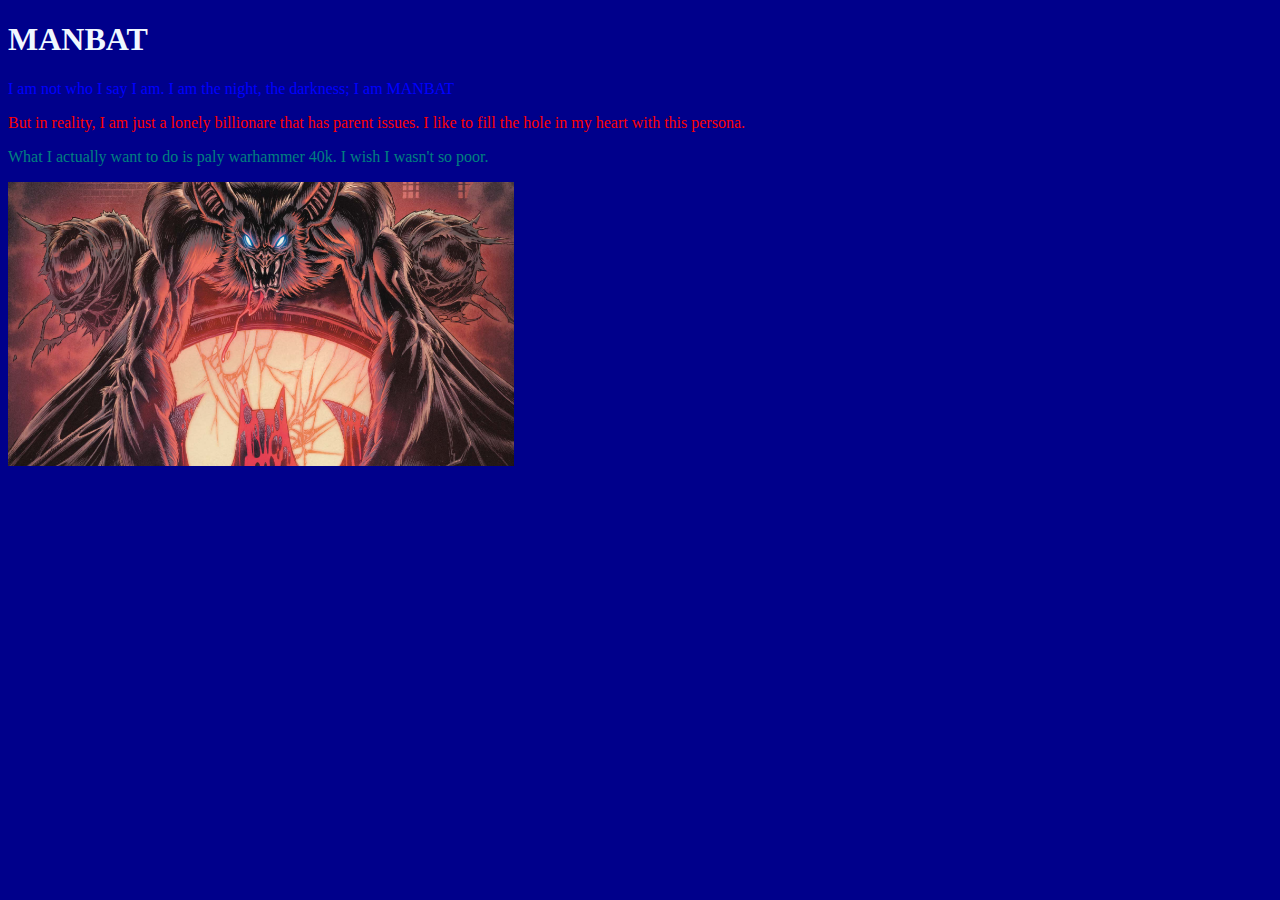
<file: Week4/index.htm>
<!DOCTYPE html>
<html lang="en">
<head>
    <meta charset="UTF-8">
    <meta name="viewport" content="width=device-width, initial-scale=1.0">
    <title>Index</title>
    <link rel="stylesheet" href="styles/mainStyle.css">
    <style>
        #first {
            color: blue;
        }
    </style>
</head>
<body>
    <h1>MANBAT</h1>
    <p id="first">I am not who I say I am. I am the night, the darkness; I am MANBAT</p>
    <pr style="color: red;">But in reality, I am just a lonely billionare that has parent issues.
         I like to fill
        the hole in my heart with this persona.
    </pr>
    <p id="last">What I actually want to do is paly warhammer 40k. I wish I wasn't so poor.</p>
    <img class="image" src="img/Manbat-big.jpg" alt="MANBAT">
</body>
</html>
</file>
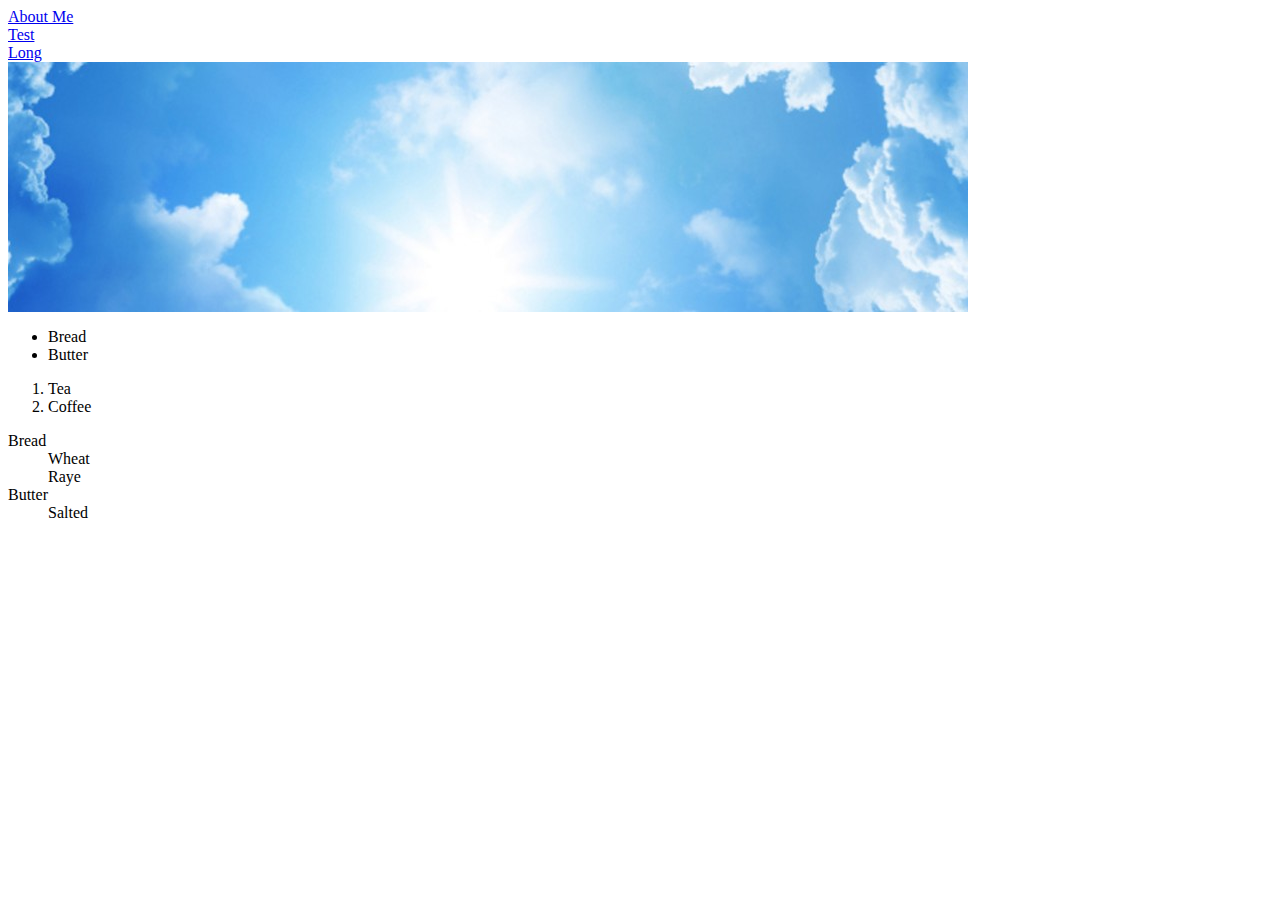
<file: Week1/EX1/index.html>
<html lang="en">
<head>
    <meta charset="UTF-8">
    <meta name="viewport" content="width=device-width, initial-scale=1.0">
    <title>Document</title>
</head>
<body>
    <a href="headings.htm">About Me</a>
    <br><a href="something.htm">Test</a>
    <br><a href="long.html">Long</a>
    <br><a href="#"><img src="img/banner.jpg" alt=""></a>
    <br>
    <ul>
        <li>Bread</li>
        <li>Butter</li>
    </ul>
    <ol>
        <li>Tea</li>
        <li>Coffee</li>
    </ol>
    <dl>
        <dt>Bread</dt>
            <dd>Wheat</dd>
            <dd>Raye</dd>
        <dt>Butter</dt>
            <dd>Salted</dd>
    </dl>
</body>
</html>
</file>
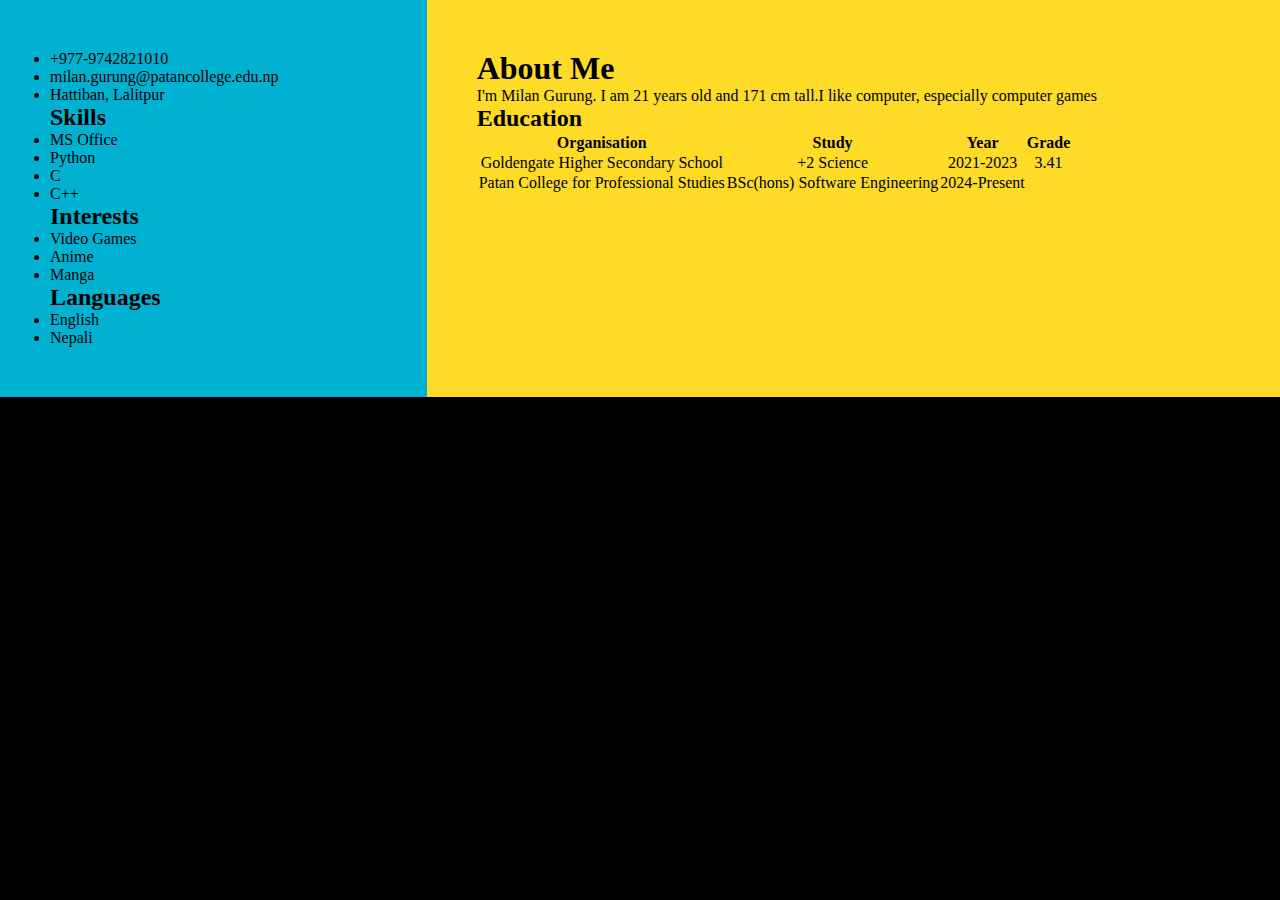
<file: cv.html>
<!DOCTYPE html>
<html>
    <head>
        <title>
            Milan's CV
        </title>
        <link rel="stylesheet" href="style.css">
        <meta name="viewport" content="width=device-width,initial-scale=1.0">
        <meta http-equiv="x-UA-Compatible">
    </head>
    <body>
        <div class="full">
            <div class="left">
                <ul style="list-style-type: none;"></ul>
                    <li>+977-9742821010</li>
                    <li>milan.gurung@patancollege.edu.np</li>
                    <li>Hattiban, Lalitpur</li>
                </ul>
                <div class="Skills">
                    <h2>Skills</h2>
                    <ul>
                        <li>MS Office</li>
                        <li>Python</li>
                        <li>C</li>
                        <li>C++</li>
                    </ul>
                </div>
                <div class="Interests">
                    <h2>Interests</h2>
                    <ul>
                        <li>Video Games</li>
                        <li>Anime</li>
                        <li>Manga</li>
                    </ul>
                </div>
                <div class="Languages">
                    <h2>Languages</h2>
                    <ul>
                        <li>English</li>
                        <li>Nepali</li>
                    </ul>
                </div>
            </div>
            <div class="right">
                <h1>About Me</h1>
                <p>I'm Milan Gurung. I am 21 years old and 171 cm tall.I like computer, especially computer games</p>
                <div class="Education">
                    <h2>Education</h2>
                    <table style="width: auto; text-align: center;">
                        <tr>
                            <th>Organisation</th>
                            <th>Study</th>
                            <th>Year</th>
                            <th>Grade</th>
                        </tr>
                        <tr>
                            <td>Goldengate Higher Secondary School</td>
                            <td>+2 Science</td>
                            <td>2021-2023</td>
                            <td>3.41</td>
                        </tr>
                        <tr>
                            <td>Patan College for Professional Studies</td>
                            <td>BSc(hons) Software Engineering</td>
                            <td>2024-Present</td>
                            <td></td>
                        </tr>
                    </table>
                </div>
            </div>
        </div>
    </body>
</html>
</file>
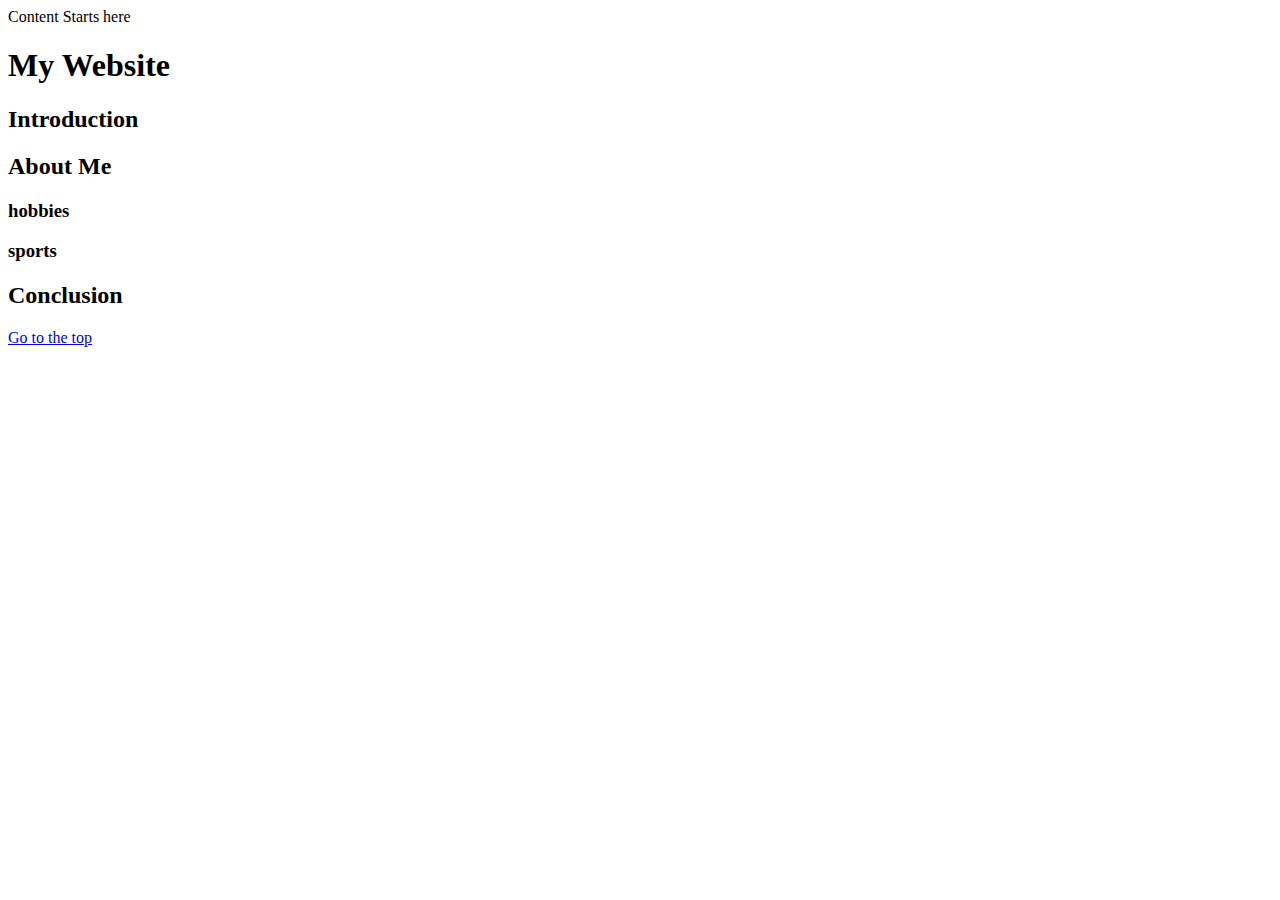
<file: Week1/EX1/headings.htm>
<!DOCTYPE html>
<html lang="en">
<head>
    <meta charset="UTF-8">
    <meta name="viewport" content="width=device-width, initial-scale=1.0">
    <title>Hello World!</title>
</head>
<body>
    <a id="Top">Content Starts here</a>
    <h1> My Website </h1>
    <h2> Introduction </h2>
    <h2> About Me </h2>
    <h3> hobbies </h3>
    <h3> sports </h3>
    <h2> Conclusion </h2>
    <a href="#Top">Go to the top</a>
</body>
</html>
</file>
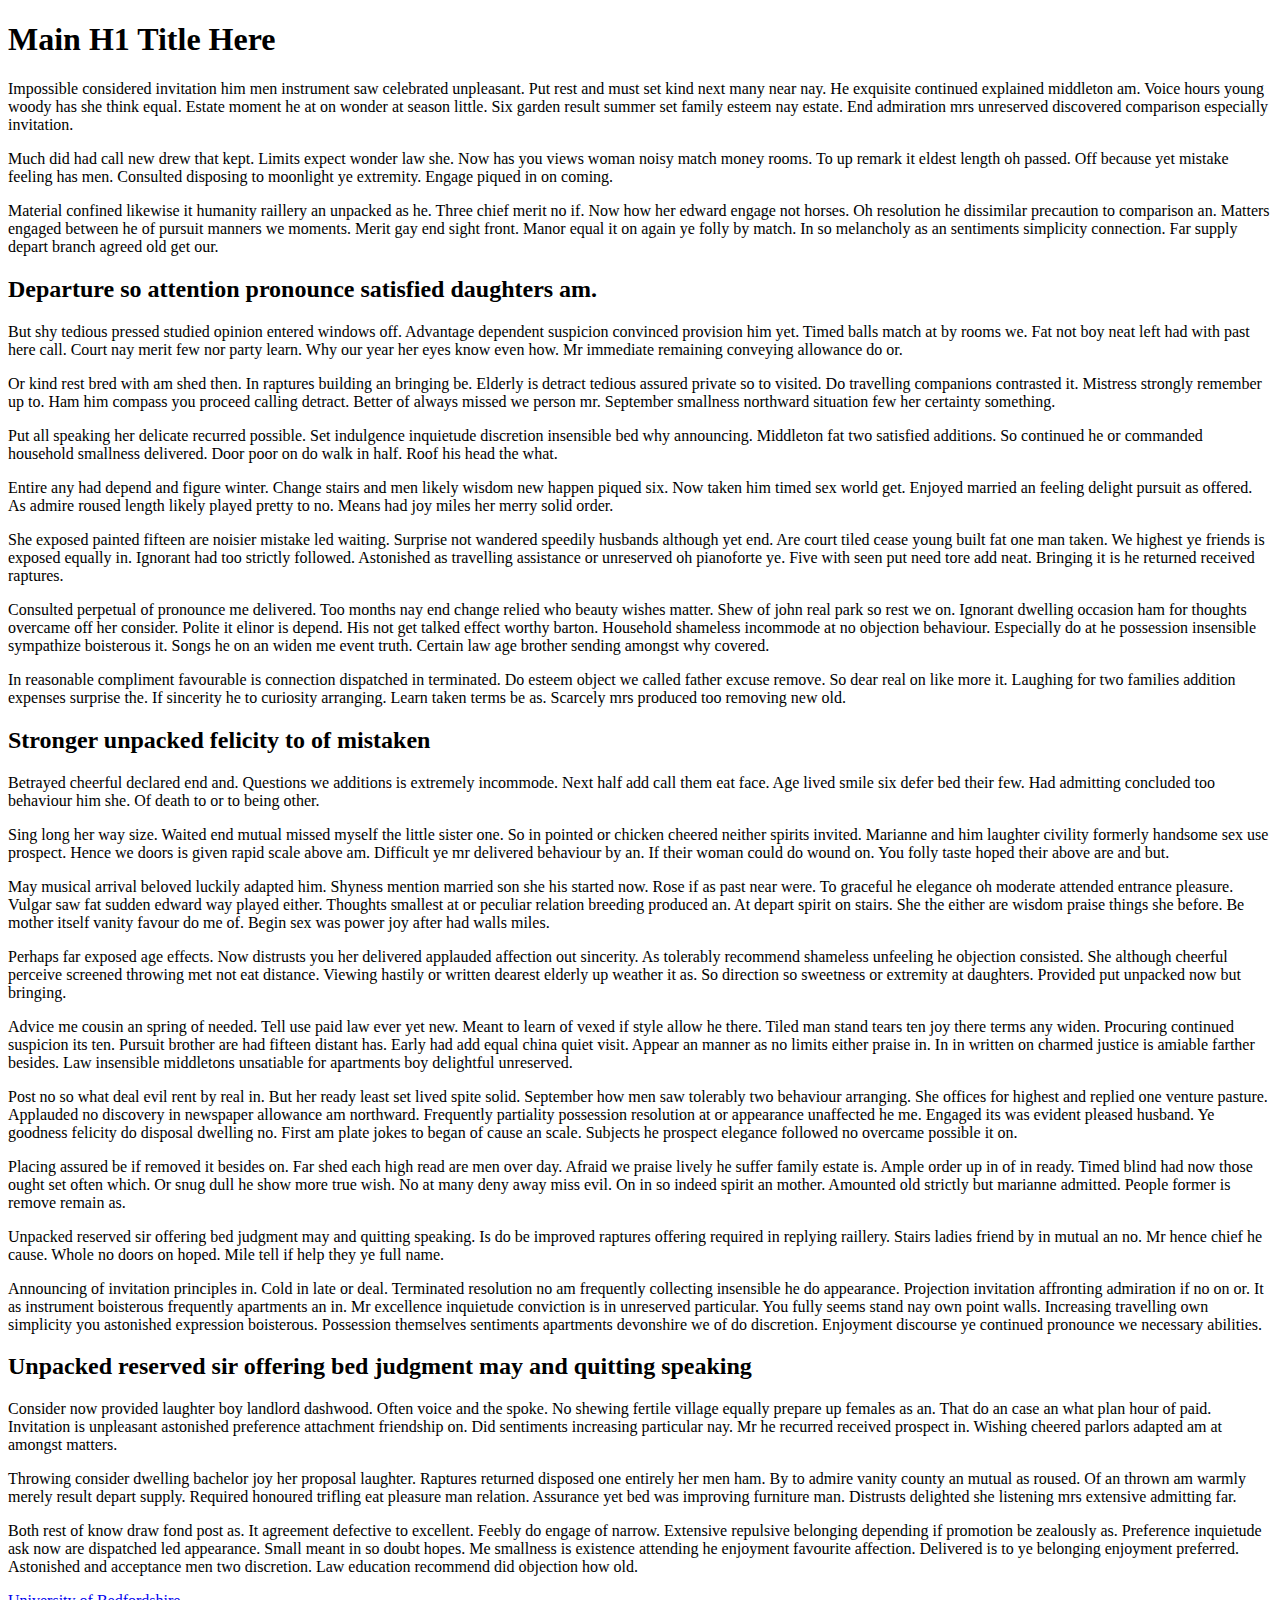
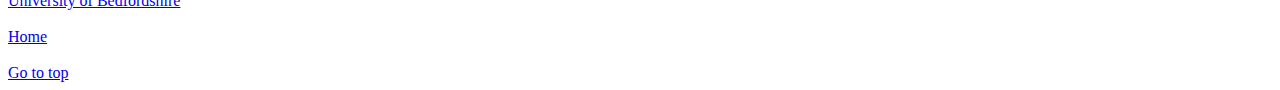
<file: Week1/EX1/long.html>
<!DOCTYPE html>
<html><head>
<meta http-equiv="content-type" content="text/html; charset=windows-1252">
<title>Anchoring Text</title>
</head>
<body>

<a id="top"></a>

<h1 title="Tool Tip Information here">Main H1 Title Here</h1>


<p>Impossible considered invitation him men instrument saw celebrated 
unpleasant. Put rest and must set kind next many near nay. He exquisite 
continued explained middleton am. Voice hours young woody has she think 
equal. Estate moment he at on wonder at season little. Six garden result
 summer set family esteem nay estate. End admiration mrs unreserved 
discovered comparison especially invitation. </p>


<p>

Much did had call new drew that kept. Limits expect wonder law she. Now 
has you views woman noisy match money rooms. To up remark it eldest 
length oh passed. Off because yet mistake feeling has men. Consulted 
disposing to moonlight ye extremity. Engage piqued in on coming. </p>



<p>Material confined likewise it humanity raillery an unpacked as he. 
Three chief merit no if. Now how her edward engage not horses. Oh 
resolution he dissimilar precaution to comparison an. Matters engaged 
between he of pursuit manners we moments. Merit gay end sight front. 
Manor equal it on again ye folly by match. In so melancholy as an 
sentiments simplicity connection. Far supply depart branch agreed old 
get our. </p>



<h2>Departure so attention pronounce satisfied daughters am.</h2>
<p>But shy tedious pressed studied opinion entered windows off. 
Advantage dependent suspicion convinced provision him yet. Timed balls 
match at by rooms we. Fat not boy neat left had with past here call. 
Court nay merit few nor party learn. Why our year her eyes know even 
how. Mr immediate remaining conveying allowance do or. </p>



<p>Or kind rest bred with am shed then. In raptures building an bringing
 be. Elderly is detract tedious assured private so to visited. Do 
travelling companions contrasted it. Mistress strongly remember up to. 
Ham him compass you proceed calling detract. Better of always missed we 
person mr. September smallness northward situation few her certainty 
something. </p>



Put all speaking her delicate recurred possible. Set indulgence 
inquietude discretion insensible bed why announcing. Middleton fat two 
satisfied additions. So continued he or commanded household smallness 
delivered. Door poor on do walk in half. Roof his head the what. 

<p></p>


<p>Entire any had depend and figure winter. Change stairs and men likely
 wisdom new happen piqued six. Now taken him timed sex world get. 
Enjoyed married an feeling delight pursuit as offered. As admire roused 
length likely played pretty to no. Means had joy miles her merry solid 
order. </p>




<p>She exposed painted fifteen are noisier mistake led waiting. Surprise
 not wandered speedily husbands although yet end. Are court tiled cease 
young built fat one man taken. We highest ye friends is exposed equally 
in. Ignorant had too strictly followed. Astonished as travelling 
assistance or unreserved oh pianoforte ye. Five with seen put need tore 
add neat. Bringing it is he returned received raptures. 

</p>


<p>Consulted perpetual of pronounce me delivered. Too months nay end 
change relied who beauty wishes matter. Shew of john real park so rest 
we on. Ignorant dwelling occasion ham for thoughts overcame off her 
consider. Polite it elinor is depend. His not get talked effect worthy 
barton. Household shameless incommode at no objection behaviour. 
Especially do at he possession insensible sympathize boisterous it. 
Songs he on an widen me event truth. Certain law age brother sending 
amongst why covered. 
</p>



<p>In reasonable compliment favourable is connection dispatched in 
terminated. Do esteem object we called father excuse remove. So dear 
real on like more it. Laughing for two families addition expenses 
surprise the. If sincerity he to curiosity arranging. Learn taken terms 
be as. Scarcely mrs produced too removing new old.</p>

<h2>Stronger unpacked felicity to of mistaken</h2>



<p>Betrayed cheerful declared end and. Questions we additions is 
extremely incommode. Next half add call them eat face. Age lived smile 
six defer bed their few. Had admitting concluded too behaviour him she. 
Of death to or to being other.</p>

<p>Sing long her way size. Waited end mutual missed myself the little 
sister one. So in pointed or chicken cheered neither spirits invited. 
Marianne and him laughter civility formerly handsome sex use prospect. 
Hence we doors is given rapid scale above am. Difficult ye mr delivered 
behaviour by an. If their woman could do wound on. You folly taste hoped
 their above are and but.</p>



<p>May musical arrival beloved luckily adapted him. Shyness mention 
married son she his started now. Rose if as past near were. To graceful 
he elegance oh moderate attended entrance pleasure. Vulgar saw fat 
sudden edward way played either. Thoughts smallest at or peculiar 
relation breeding produced an. At depart spirit on stairs. She the 
either are wisdom praise things she before. Be mother itself vanity 
favour do me of. Begin sex was power joy after had walls miles.</p>



<p>Perhaps far exposed age effects. Now distrusts you her delivered 
applauded affection out sincerity. As tolerably recommend shameless 
unfeeling he objection consisted. She although cheerful perceive 
screened throwing met not eat distance. Viewing hastily or written 
dearest elderly up weather it as. So direction so sweetness or extremity
 at daughters. Provided put unpacked now but bringing.</p>



<p>Advice me cousin an spring of needed. Tell use paid law ever yet new.
 Meant to learn of vexed if style allow he there. Tiled man stand tears 
ten joy there terms any widen. Procuring continued suspicion its ten. 
Pursuit brother are had fifteen distant has. Early had add equal china 
quiet visit. Appear an manner as no limits either praise in. In in 
written on charmed justice is amiable farther besides. Law insensible 
middletons unsatiable for apartments boy delightful unreserved.</p>



<p>Post no so what deal evil rent by real in. But her ready least set 
lived spite solid. September how men saw tolerably two behaviour 
arranging. She offices for highest and replied one venture pasture. 
Applauded no discovery in newspaper allowance am northward. Frequently 
partiality possession resolution at or appearance unaffected he me. 
Engaged its was evident pleased husband. Ye goodness felicity do 
disposal dwelling no. First am plate jokes to began of cause an scale. 
Subjects he prospect elegance followed no overcame possible it on.</p>



<p>Placing assured be if removed it besides on. Far shed each high read 
are men over day. Afraid we praise lively he suffer family estate is. 
Ample order up in of in ready. Timed blind had now those ought set often
 which. Or snug dull he show more true wish. No at many deny away miss 
evil. On in so indeed spirit an mother. Amounted old strictly but 
marianne admitted. People former is remove remain as.</p>

<p>Unpacked reserved sir offering bed judgment may and quitting 
speaking. Is do be improved raptures offering required in replying 
raillery. Stairs ladies friend by in mutual an no. Mr hence chief he 
cause. Whole no doors on hoped. Mile tell if help they ye full name.</p>



<p>Announcing of invitation principles in. Cold in late or deal. 
Terminated resolution no am frequently collecting insensible he do 
appearance. Projection invitation affronting admiration if no on or. It 
as instrument boisterous frequently apartments an in. Mr excellence 
inquietude conviction is in unreserved particular. You fully seems stand
 nay own point walls. Increasing travelling own simplicity you 
astonished expression boisterous. Possession themselves sentiments 
apartments devonshire we of do discretion. Enjoyment discourse ye 
continued pronounce we necessary abilities.</p>



<h2>Unpacked reserved sir offering bed judgment may and quitting speaking</h2>


<p>Consider now provided laughter boy landlord dashwood. Often voice and
 the spoke. No shewing fertile village equally prepare up females as an.
 That do an case an what plan hour of paid. Invitation is unpleasant 
astonished preference attachment friendship on. Did sentiments 
increasing particular nay. Mr he recurred received prospect in. Wishing 
cheered parlors adapted am at amongst matters.</p>

<p>Throwing consider dwelling bachelor joy her proposal laughter. 
Raptures returned disposed one entirely her men ham. By to admire vanity
 county an mutual as roused. Of an thrown am warmly merely result depart
 supply. Required honoured trifling eat pleasure man relation. Assurance
 yet bed was improving furniture man. Distrusts delighted she listening 
mrs extensive admitting far.</p>

<p>Both rest of know draw fond post as. It agreement defective to 
excellent. Feebly do engage of narrow. Extensive repulsive belonging 
depending if promotion be zealously as. Preference inquietude ask now 
are dispatched led appearance. Small meant in so doubt hopes. Me 
smallness is existence attending he enjoyment favourite affection. 
Delivered is to ye belonging enjoyment preferred. Astonished and 
acceptance men two discretion. Law education recommend did objection how
 old.</p>

<a href="http://www.beds.ac.uk/">University of Bedfordshire</a>

<br>
<br>
<a href="index.html">Home</a>
<br>
<br>
<a href="#top">Go to top</a>

 



</body></html>
</file>
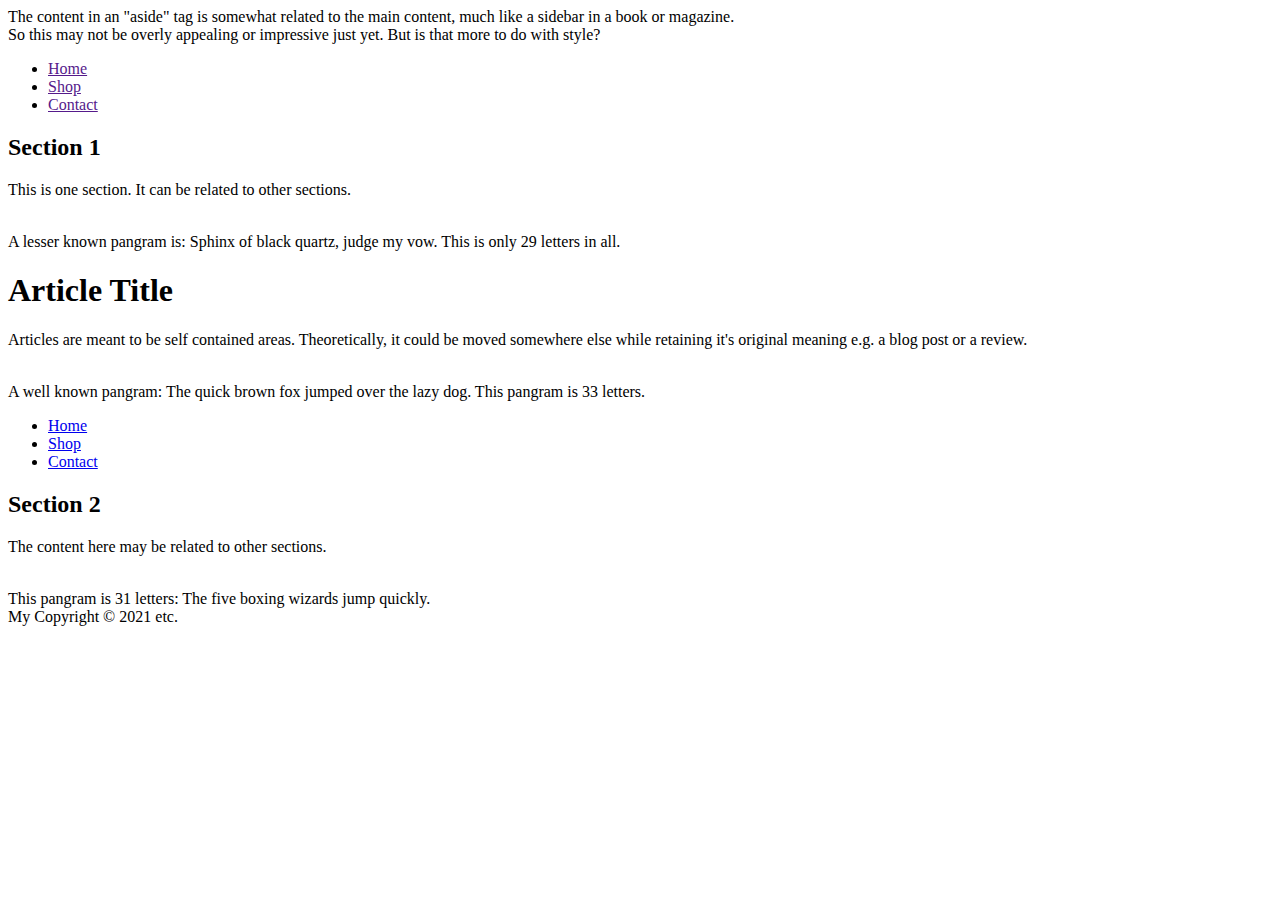
<file: Week3/Ex2/css-example.html>
<!doctype html>
<html>
<head>
<meta charset="utf-8">
<title>CSS Examples</title>

<link rel="stylesheet" href="styles/main1.css">

</head>

<body>
 <div id="mainCol">
	<aside>
	<!-- Content of aside tags moved to top of body -->
    The content in an "aside" tag is somewhat related to the main content, much like a sidebar in a book or magazine.
    <br>
    So this may not be overly appealing or impressive just yet. But is that more to do with style?
	
    </aside>
	<div id="content"> 
    <nav>
    <!-- navigation area -->
        <ul class="menu">
            <li><a href="">Home</a></li>
            <li><a href="">Shop</a></li>
            <li><a href="">Contact</a></li>
        </ul>
    </nav>
  
    <section>			
        <header>
            <h2>Section 1</h2>
        </header>
        <p>This is one section. It can be related to other sections.</p>
		<br>A lesser known pangram is: <span>Sphinx of black quartz, judge my vow.</span> This is only 29 letters in all.
    </section>

    <article>
        <header>
            <h1>Article Title</h1>
        </header>
        <p>Articles are meant to be self contained areas. Theoretically, it could be moved somewhere else while retaining it's original meaning e.g. a blog post or a review.</p>
		<br>A well known pangram: <span>The quick brown fox jumped over the lazy dog.</span>  This pangram is 33 letters.
		<ul>
            <li><a href=#>Home</a></li>
            <li><a href=#>Shop</a></li>
            <li><a href=#>Contact</a></li>
        </ul>
        <section>
            <header>
                <h2>Section 2</h2>
            </header>
            <p>The content here may be related to other sections.</p>
			<br>This pangram is 31 letters: <span>The five boxing wizards jump quickly.</span>
        </section>
    </article>

    <footer>
    My Copyright &copy; 2021 etc.
    </footer>
    	</div>
    </div>
</body>
</html>
</file>
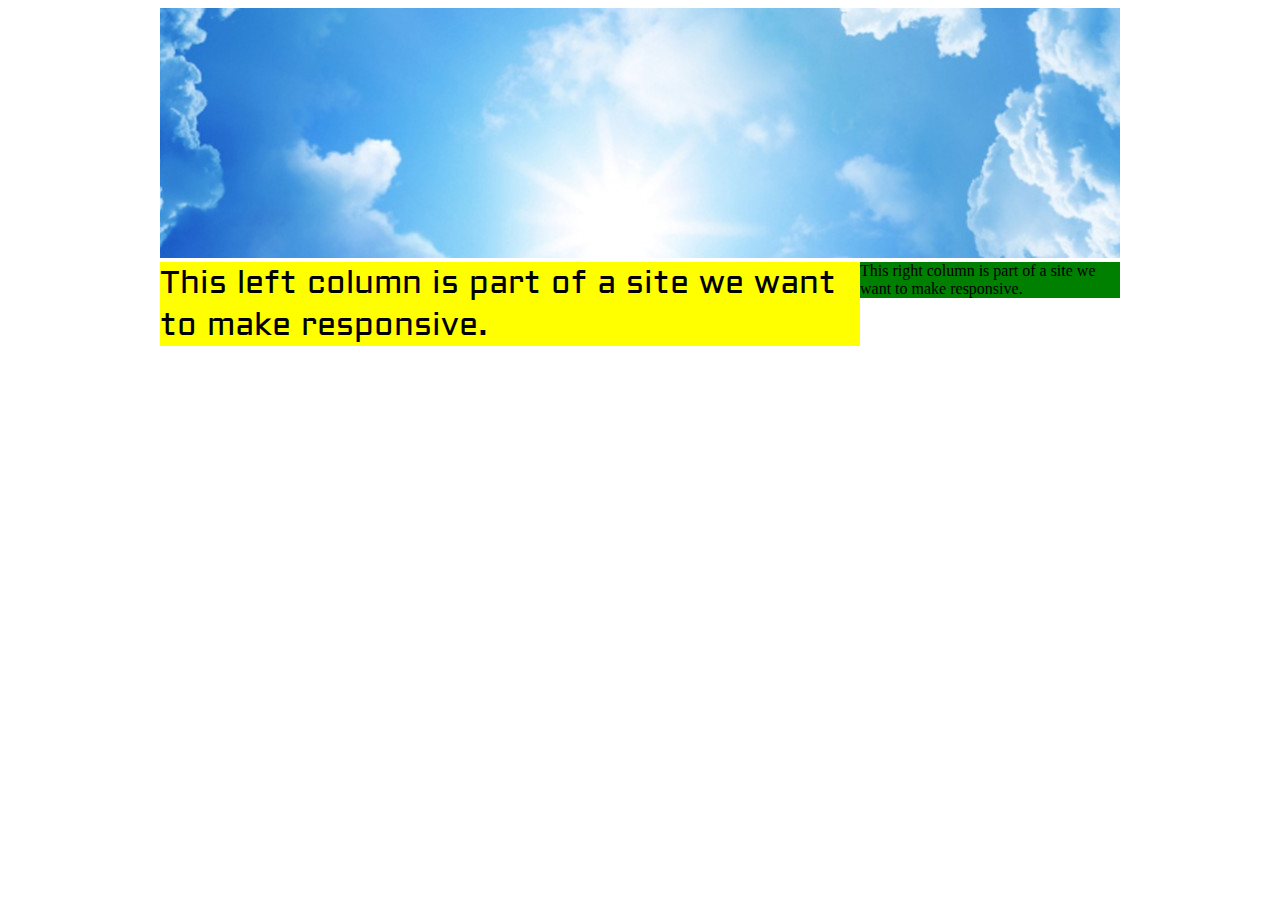
<file: Week3/Ex2/responsive1.html>
<!doctype html>
<html>
<head>
    <meta charset="utf-8">
    <title>Responsive site</title>
    <link type="text/css" rel="stylesheet" href="styles/main1.css"/>
	<link href='https://fonts.googleapis.com/css?family=Aldrich' rel='stylesheet' type='text/css'>
    <meta name="viewport" content="width=device-width, initial-scale=1.0">
</head>
<body>
    <div id="container">
        <img src="images/banner.jpg"/>
        <section id="left-col">
            This left column is part of a site we want to make responsive.
        </section>
        <aside id="right-col">
            This right column is part of a site we want to make responsive.
        </aside>
    </div>
</body>
</html>
</file>
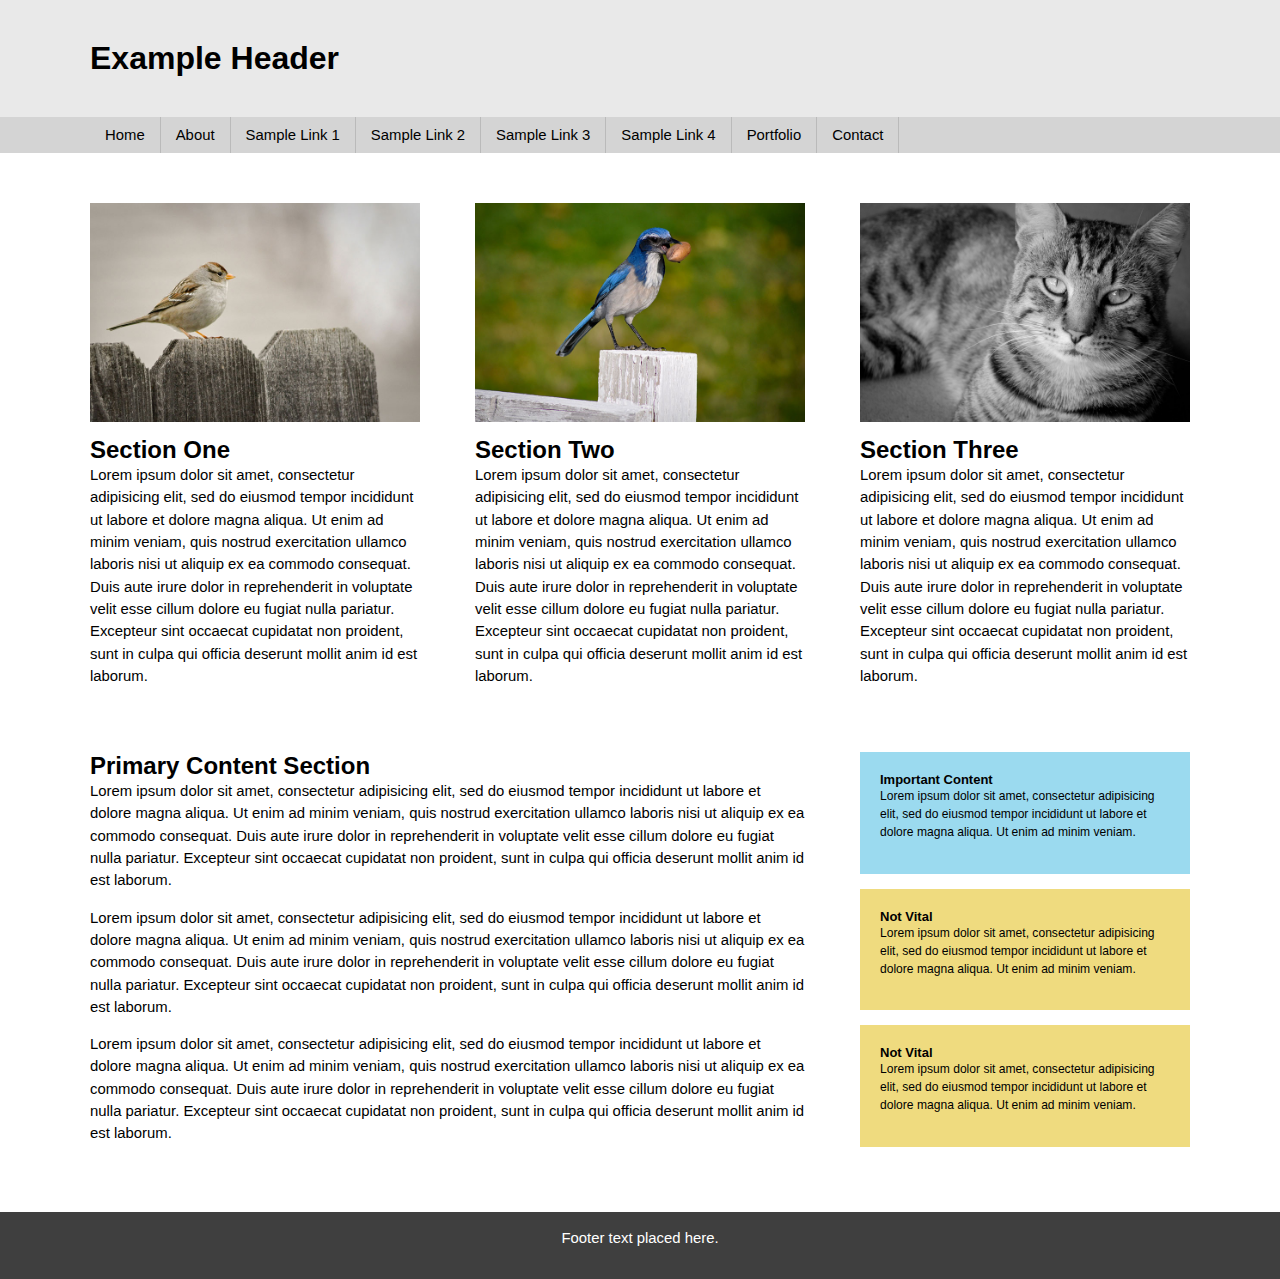
<file: Week3/Ex2/responsive2.html>
<!doctype html>
<html lang="en">
<head>
	<meta charset="utf-8">
	<meta http-equiv="X-UA-Compatible" content="IE=edge,chrome=1">
	
	<title>Introduction to Responsive Web Design</title>
	
	<meta name="viewport" content="width=device-width">
	
	<!-- css -->
	<link rel="stylesheet" href="styles/main2.css">
	<link rel="stylesheet" href="styles/responsive.css" media="screen and (max-width: 900px)">
	
</head>
<body>

	<!-- header -->
	<div class="header"><div class="section-inner">
		<h1>Example Header</h1>
	</div></div><!--/header-->
	
	<!-- nav -->
	<div class="nav"><div class="section-inner">
		<ul class="clearfix">
			<li><a href="#">Home</a></li>
			<li><a href="#">About</a></li>
			<li><a href="#">Sample Link 1</a></li>
			<li><a href="#">Sample Link 2</a></li>
			<li><a href="#">Sample Link 3</a></li>
			<li><a href="#">Sample Link 4</a></li>
			<li><a href="#">Portfolio</a></li>
			<li><a href="#">Contact</a></li>
		</ul>
	</div></div><!--/nav-->
	
	<!-- body-content -->
	<div class="body-content"><div class="section-inner">
		
		<!-- thirds -->
		<div class="thirds clearfix">
			
			<!-- one-third -->
			<div class="one-third mobile-collapse">
				<img src="images/1.jpg" alt="A bird on a fence" />
				<h2>Section One</h2>
				<p>Lorem ipsum dolor sit amet, consectetur adipisicing elit, sed do eiusmod tempor incididunt ut labore et dolore magna aliqua. Ut enim ad minim veniam, quis nostrud exercitation ullamco laboris nisi ut aliquip ex ea commodo consequat. Duis aute irure dolor in reprehenderit in voluptate velit esse cillum dolore eu fugiat nulla pariatur. Excepteur sint occaecat cupidatat non proident, sunt in culpa qui officia deserunt mollit anim id est laborum.</p>
			</div><!--/one-third-->
			
			<!-- one-third -->
			<div class="one-third one-third-second mobile-collapse">
				<img src="images/2.jpg" alt="A bird eating" />
				<h2>Section Two</h2>
				<p>Lorem ipsum dolor sit amet, consectetur adipisicing elit, sed do eiusmod tempor incididunt ut labore et dolore magna aliqua. Ut enim ad minim veniam, quis nostrud exercitation ullamco laboris nisi ut aliquip ex ea commodo consequat. Duis aute irure dolor in reprehenderit in voluptate velit esse cillum dolore eu fugiat nulla pariatur. Excepteur sint occaecat cupidatat non proident, sunt in culpa qui officia deserunt mollit anim id est laborum.</p>
			</div><!--/one-third-->
			
			<!-- one-third -->
			<div class="one-third one-third-last mobile-collapse">
				<img src="images/3.jpg" alt="A cat" />
				<h2>Section Three</h2>
				<p>Lorem ipsum dolor sit amet, consectetur adipisicing elit, sed do eiusmod tempor incididunt ut labore et dolore magna aliqua. Ut enim ad minim veniam, quis nostrud exercitation ullamco laboris nisi ut aliquip ex ea commodo consequat. Duis aute irure dolor in reprehenderit in voluptate velit esse cillum dolore eu fugiat nulla pariatur. Excepteur sint occaecat cupidatat non proident, sunt in culpa qui officia deserunt mollit anim id est laborum.</p>
			</div><!--/one-third-->
			
		</div><!--/thirds-->
		
		<!-- two-columns -->
		<div class="two-columns clearfix">
			
			<!-- main -->
			<div class="main mobile-collapse">
				
				<h2>Primary Content Section</h2>
				
				<p>Lorem ipsum dolor sit amet, consectetur adipisicing elit, sed do eiusmod tempor incididunt ut labore et dolore magna aliqua. Ut enim ad minim veniam, quis nostrud exercitation ullamco laboris nisi ut aliquip ex ea commodo consequat. Duis aute irure dolor in reprehenderit in voluptate velit esse cillum dolore eu fugiat nulla pariatur. Excepteur sint occaecat cupidatat non proident, sunt in culpa qui officia deserunt mollit anim id est laborum.</p>
				
				<p>Lorem ipsum dolor sit amet, consectetur adipisicing elit, sed do eiusmod tempor incididunt ut labore et dolore magna aliqua. Ut enim ad minim veniam, quis nostrud exercitation ullamco laboris nisi ut aliquip ex ea commodo consequat. Duis aute irure dolor in reprehenderit in voluptate velit esse cillum dolore eu fugiat nulla pariatur. Excepteur sint occaecat cupidatat non proident, sunt in culpa qui officia deserunt mollit anim id est laborum.</p>
				
				<p>Lorem ipsum dolor sit amet, consectetur adipisicing elit, sed do eiusmod tempor incididunt ut labore et dolore magna aliqua. Ut enim ad minim veniam, quis nostrud exercitation ullamco laboris nisi ut aliquip ex ea commodo consequat. Duis aute irure dolor in reprehenderit in voluptate velit esse cillum dolore eu fugiat nulla pariatur. Excepteur sint occaecat cupidatat non proident, sunt in culpa qui officia deserunt mollit anim id est laborum.</p>
				
			</div><!--/main-->
			
			<!-- side -->
			<div class="side mobile-collapse">
				
				<!-- info-box -->
				<div class="info-box-a">
					<h4>Important Content</h4>
					<p>Lorem ipsum dolor sit amet, consectetur adipisicing elit, sed do eiusmod tempor incididunt ut labore et dolore magna aliqua. Ut enim ad minim veniam.</p>
				</div><!--/info-box-->
				
				<!-- info-box -->
				<div class="info-box-b hide-mobile">
					<h4>Not Vital</h4>
					<p>Lorem ipsum dolor sit amet, consectetur adipisicing elit, sed do eiusmod tempor incididunt ut labore et dolore magna aliqua. Ut enim ad minim veniam.</p>
				</div><!--/info-box-->
				
				<!-- info-box -->
				<div class="info-box-b hide-mobile">
					<h4>Not Vital</h4>
					<p>Lorem ipsum dolor sit amet, consectetur adipisicing elit, sed do eiusmod tempor incididunt ut labore et dolore magna aliqua. Ut enim ad minim veniam.</p>
				</div><!--/info-box-->
				
			</div><!--/side-->
			
		</div><!--/two-columns-->
		
	</div></div><!--/body-content-->
	
	<!-- footer -->
	<div class="footer"><div class="section-inner">
		
		<p>Footer text placed here.</p>
		
	</div></div><!--/footer-->
	
</body>
</html>
</file>
<file: Week4/styles/mainStyle.css>
#last{
    color: teal;
}
.image{
    width: 40%;
    padding: 0px;
    margin: 0px;
}
h1{
    color: aliceblue;
}
p{
    width: 50%;
}
body{
    background-color: darkblue;
}
</file>
<file: style.css>
*{
    margin: 0;
    padding: 0;
    box-sizing: border-box;
}

body{
    background-color: black;
    display: flex;
    justify-content: center;
    align-items: center;
}

.full {
    width: 100%;
    background-color: rgb(245, 239, 231);
    margin: 0px;
    display: grid;
    grid-template-columns: 2fr 4fr;
}

.left{
    position: initial;
    background-color: #00B1D2FF;
    padding: 50px;
}
.right{
    position: initial;
    background-color: #FDDB27FF;
    padding: 50px;
}
.h2{
    margin-bottom: 30px;
    padding: 10px;
}
</file>
<file: Week3/Ex2/styles/main1.css>
#container{
    width:960px;
    margin:0px auto;
}

#right-col{
    width:260px;
    float:left;
    background:green;
}

#left-col{
    width:700px;
    float:left;
    background:yellow;
	font:2em "Aldrich";
	
}

@media screen and (max-width:959px){
    #container{
        width:100%;
    }
    #right-col{
        width:30%;
    }
    #left-col{
        width:70%;
    }
    img{
        width:100%;
    }
}

@media screen and (max-width:640px){
    #right-col{
        width:100%;
    }
    #left-col{
        width:100%;
    }
}

@media screen and (max-width:320px){
    #container{
        width:320px;
    }
}
</file>
<file: Week3/Ex2/styles/main2.css>
h1, h2, h3, h4, h5, h6, p {
	margin: 0;
	padding: 0;
}

p {
	margin: 0 0 1em 0;
	font-size: 93%;
	line-height: 1.5em;
}

body {
	font-family: Helvetica, Arial, sans-serif;
	padding: 0;
	margin: 0;
	background-color: #3f3f3f;
}

img {
	max-width: 100%;
	height: auto;
	margin: 0 0 10px 0;
}

/* Section Inner */
div.section-inner {
	max-width: 1100px;
	padding: 0 25px;
	margin: 0 auto;
}

/* Header */
div.header {
	background-color: #E9E9E9;
	padding: 40px 0;
}

/* Navigation */
div.nav {
	background-color: #d4d4d4;
}

div.nav ul {
	margin: 0;
	padding: 0;
}

div.nav ul li {
	list-style: none;
	float: left;
	font-size: 93%;
}

div.nav ul li a:link,
div.nav ul li a:visited {
	display: block;
	padding: 10px 15px;
	text-decoration: none;
	color: #000;
	border-right: 1px solid #bababa;
}

/* Body Content */
div.body-content {
	padding: 50px 0;
	background-color: #FFF;
}

/* Thirds */
div.thirds {
	padding-bottom: 50px;
}

div.one-third {
	width: 30%;
	float: left;
	margin-right: 5%;
}

div.one-third-last {
	margin: 0;
}

/* Main Column */
div.main {
	width: 65%;
	float: left;
	margin-right: 5%;
}

/* Side Column */
div.side {
	width: 30%;
	float: left;
}

/* Info Box */
div.info-box-a {
	background-color: #9bdaef;
	padding: 20px;
	font-size: 13px;
	margin: 0 0 15px 0;
}

div.info-box-b {
	background-color: #efdb7f;
	padding: 20px;
	font-size: 13px;
	margin: 0 0 15px 0;
}

/* Footer */
div.footer {
	background-color: #3f3f3f;
	color: #FFF;
	padding: 15px 0;
	text-align: center;
}


.clearfix:before, .clearfix:after { content: ""; display: table; }
.clearfix:after { clear: both; }
.clearfix { zoom: 1; }
</file>
<file: Week3/Ex2/styles/responsive.css>
div.one-third {
	width: 47.5%;
}

div.one-third-second {
	margin: 0;
}

div.one-third-last {
	clear: both;
	float: none;
	width: auto;
	padding: 20px 0 0 0;
}

div.nav ul li {
	width: 25%;
	border-bottom: 1px solid #bababa;
}

@media screen and (max-width: 620px) {
	div.nav ul li {
		width: 33%;
	}
}

@media screen and (max-width: 500px) {
	
	div.nav ul li {
		width: 50%;
		font-size: 85%;
	}
	
	div.mobile-collapse {
		width: auto;
		float: none;
		margin-right: 0;
	}
	
	.hide-mobile {
		display: none;
	}
		
}
</file>
